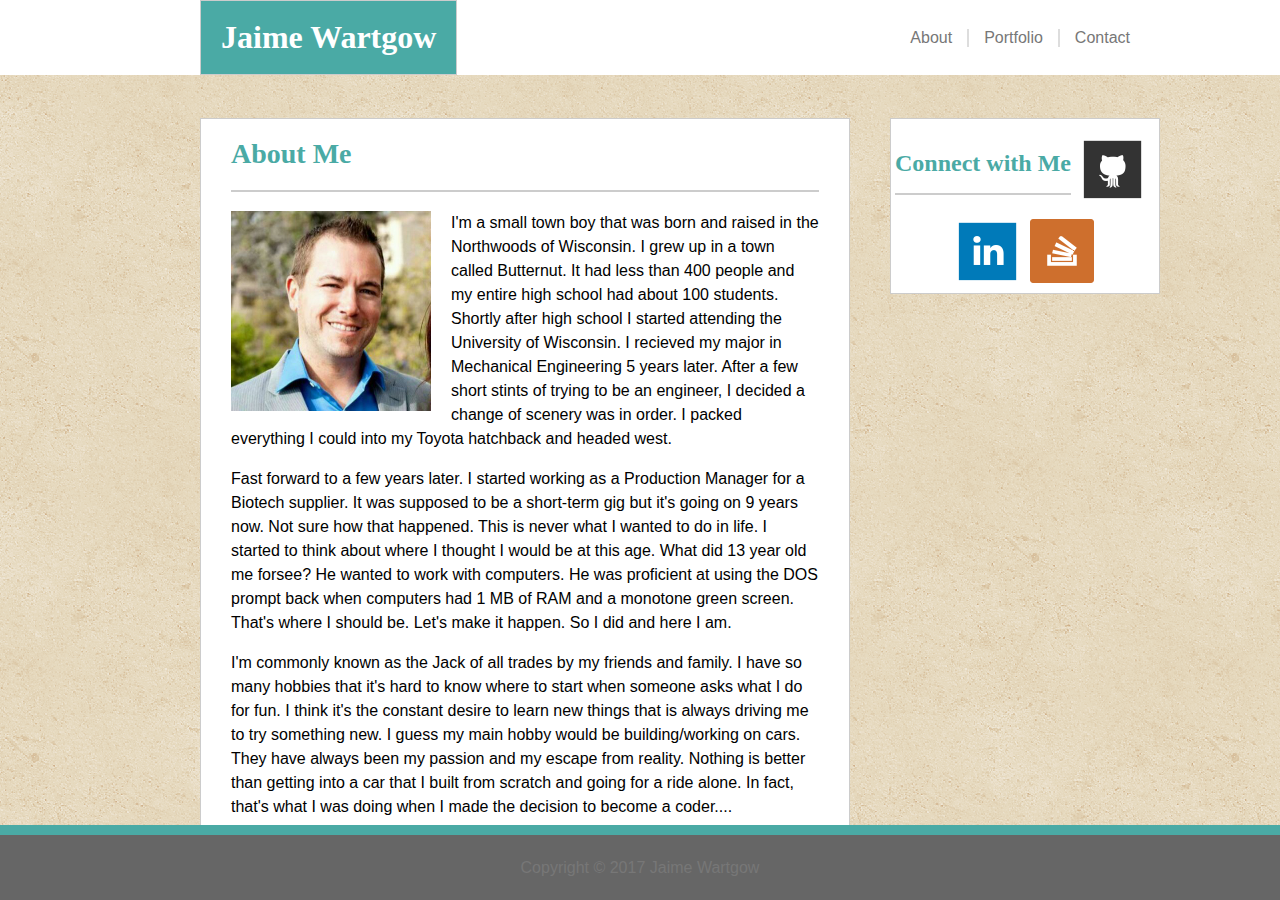
<file: index.html>
<!DOCTYPE html>
<html lang='en'>
  <head>
    <title>My Portfolio</title>
    <link rel="stylesheet" type="text/css" href="assets/css/style.css">
  </head>
  <body>
    <header>
      <div class="menu-container">
        <div class="menu">
          <div class="name"><h1>Jaime Wartgow</h1></div>
          <div class="links">
            <a href="index.html" class="about">About</a>
            <a href="portfolio.html" class="portfolio">Portfolio</a>
            <a href="contact.html" class="contact">Contact</a>
          </div>  
        </div>
      </div>  
    </header>

    <section class="main-container">

      <h1 class="title">About Me</h1>
      
        <img src="assets/images/jaime.jpg" class="pic">

          <p>I'm a small town boy that was born and raised in the Northwoods of Wisconsin. I grew up in a town called Butternut. It had less than 400 people and my entire high school had about 100 students. Shortly after high school I started attending the University of Wisconsin. I recieved my major in Mechanical Engineering 5 years later. After a few short stints of trying to be an engineer, I decided a change of scenery was in order. I packed everything I could into my Toyota hatchback and headed west. 
          </p>
          <p>Fast forward to a few years later. I started working as a Production Manager for a Biotech supplier. It was supposed to be a short-term gig but it's going on 9 years now. Not sure how that happened. This is never what I wanted to do in life. I started to think about where I thought I would be at this age. What did 13 year old me forsee? He wanted to work with computers. He was proficient at using the DOS prompt back when computers had 1 MB of RAM and a monotone green screen. That's where I should be. Let's make it happen. So I did and here I am. 
          </p>
          <p>I'm commonly known as the Jack of all trades by my friends and family. I have so many hobbies that it's hard to know where to start when someone asks what I do for fun. I think it's the constant desire to learn new things that is always driving me to try something new. I guess my main hobby would be building/working on cars. They have always been my passion and my escape from reality. Nothing is better than getting into a car that I built from scratch and going for a ride alone. In fact, that's what I was doing when I made the decision to become a coder....
          </p>
      
    </section>
  
    <section class="sidebar">
        <h3>Connect with Me</h3>

        <a href="https://github.com/wartgowj" target="blank"><img src="assets/images/github.png" class="social"></a>
        <a href="https://www.linkedin.com/in/jaime-wartgow-7663b111a/" target="blank"><img src="assets/images/linkedin.png" class="social"></a>
        <a href="https://stackoverflow.com/users/8793752/wartgowj" target="blank"><img src="assets/images/stackoverflow.png" class="social"></a>
        
    </section>

    <footer>
      <div class="foot-note">Copyright &copy 2017 Jaime Wartgow</div>
    </footer>
    </div>
  </body>
</html>
</file>
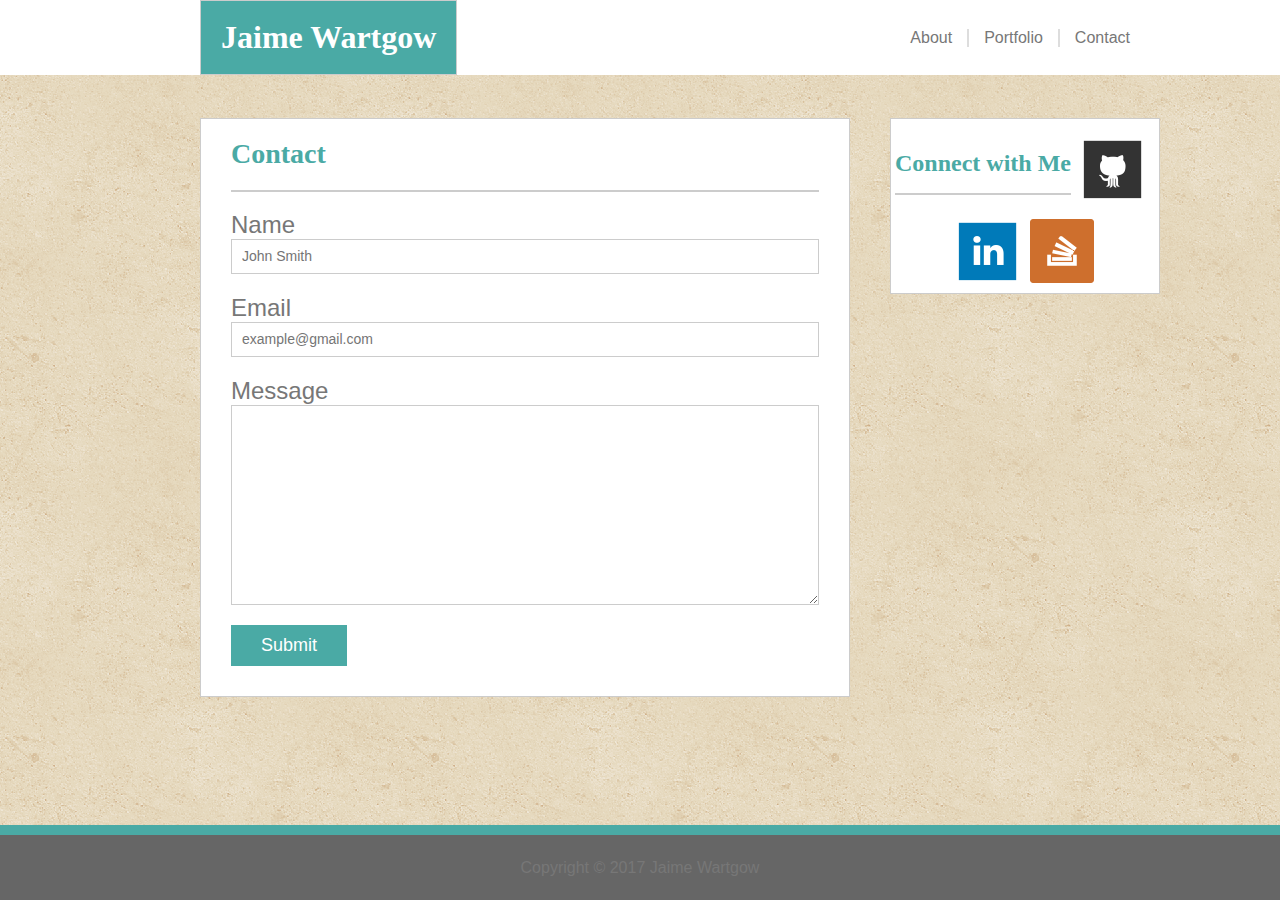
<file: contact.html>
<!DOCTYPE html>
<html lang='en'>
  <head>
    <title>My Portfolio</title>
    <link rel="stylesheet" type="text/css" href="assets/css/style.css">
  </head>
  <body>
    <header>
      <div class="menu-container">
        <div class="menu">
          <div class="name"><h1>Jaime Wartgow</h1></div>
          <div class="links">
            <a href="index.html" class="about">About</a>
            <a href="portfolio.html" class="portfolio">Portfolio</a>
            <a href="contact.html" class="contact">Contact</a>
          </div>  
        </div>
      </div>  
    </header>

    <section class="main-container">

      <h1 class="title">Contact</h1>
      
       <form class="contact-box">
          <ul>
            <li>
              <label for="name">Name</label>
              <input type="text" name="name" placeholder="John Smith" class="user" required="required">
            </li>
            <li>
              <label for="email">Email</label>
              <input type="text" name="email" placeholder="example@gmail.com" class="email" required="required">
            </li>
            <li>
              <label for="message">Message</label>
              <textarea class="message" name="message" required="required"></textarea>
            </li>
          </ul>
          <input type="submit" name="submit">    

       </form> 
      
    </section>
  
    <section class="sidebar">
        <h3>Connect with Me</h3>

        <a href="https://github.com/wartgowj" target="blank"><img src="assets/images/github.png" class="social"></a>
        <a href="https://www.linkedin.com/in/jaime-wartgow-7663b111a/" target="blank"><img src="assets/images/linkedin.png" class="social"></a>
        <a href="https://stackoverflow.com/users/8793752/wartgowj" target="blank"><img src="assets/images/stackoverflow.png" class="social"></a>
    </section>

    <footer>
      <div class="foot-note">Copyright &copy 2017 Jaime Wartgow</div>
    </footer>
    </div>
  </body>
</html>
</file>
<file: assets/css/style.css>
* {
	box-sizing: border-box;
}


body {
	background-image: url(../images/vintage-concrete.png);
	width: 960px;
	font-family: 'Arial', 'Helvetica Neue', Helvetica, sans-serif;
	margin-left: 200px;
}

h1, h2, h3, h4, h5 {
	font-family: 'Georgia', Times, Times New Roman, serif;
}

header {
  width:100%;
  height:75px;
  position:fixed;
  top:0;
  left:0;
  background-color:white;
}

.menu-container {
	display: flex;
	width: 960px;
	height: 75px;
	color: #fff;
	margin-left: 200px;
}

.menu {
	display: flex;
	width: 960px;
	justify-content: space-between;
}

.name {
	display: flex;
	justify-content: flex-start;
	background-color: #4aaaa5;
	border: 1px solid #cccccc;
	align-items: center;
	padding: 20px;
}

.links, a {
	display: flex;
	justify-content: flex-end;
	background-color: white;
	align-items: center;
	font-size: 16px;
	color: #777777;
}

a {
	text-decoration: none;
}

.contact {
	display: flex;
	margin-left: 15px;
	margin-right: 30px;
	padding-left: 15px;
	border-left: 2px solid #dddddd ;
}

.portfolio {
	display: flex;
	margin-left: 15px;
	padding-left: 15px;
	border-left: 2px solid #dddddd ;
}

.about {
	margin-left: 20px;
}

.main-container {
	float: left;
	width:650px;
	padding: 30px;
	padding-top: 0px;
	background-color: white;
	border: 1px solid #cccccc;
	margin-top: 110px;
	
}

.pic {
	float: left;
	width: 200px;
	margin-right: 20px;
}

p {
	line-height: 1.5;
}

.title {
	color: #4aaaa5;
	font-size: 28px;
	border-bottom: 2px solid #cccccc;
	padding-bottom: 20px;

}

.sidebar {
	float: right;
	display: flex;
	width: 270px;
	background-color: white;
	border: 1px solid #cccccc;
	align-content: center;
	justify-content: center;
	flex-wrap: wrap;
	margin-top: 110px;
	padding-bottom:10px;
	padding-right: 10px;
	line-height: 40px;

}

.social {
	width: 64px;
	height: 64px;
	margin-left: 10px;
}

h3 {
	color: #4aaaa5;
	font-size: 24px;
	border-bottom: 2px solid #cccccc;
	padding-bottom: 10px;

}



footer {
  display: flex;
  width:100%;
  height:75px;
  position:fixed;
  bottom:0;
  left:0;
  color: #777777;
  background-color:#666666;
  justify-content: center;
  align-items: center;
  border-top: 10px solid #4aaaa5;
}

.projects {
	float: left;
	margin: 20px 0 25px;
}

.projects:nth-child(even) {
	margin-right: 35px;
}

.proj-pic {
	width: 275px;
	height: auto;
	opacity: .8;
}


.projects h3 {
	background-color: #4aaaa5;
	color: white;
	height: 50px;
	line-height: 50px;
	text-align: center;
	width: 275px;
	font-size: 18px;
	margin-top: -75px;
	position: absolute;
	border:none;
}

.contact-box ul {
	margin-bottom: 20px;
	list-style-type: none;
	margin-left: 0;
}

.contact-box li {
	margin-bottom: 20px;
	margin-left: -40px;
}

label,
input[type=text],
input[type=email],
textarea {
	display: block;
	width: 100%;
	font-size: 24px;
	color:#777777;
}

input[type=text],
input[type=email],
textarea {
	height: 35px;
	border: 1px solid #cccccc;
	padding: 0 10px;
	font-size:14px;
}

textarea {
	height: 200px;
}

input[type=submit] {
	background: #4aaaa5;
	border: 0 none;
	color:white;
	padding: 10px 30px;
	font-size: 18px;


}
</file>
